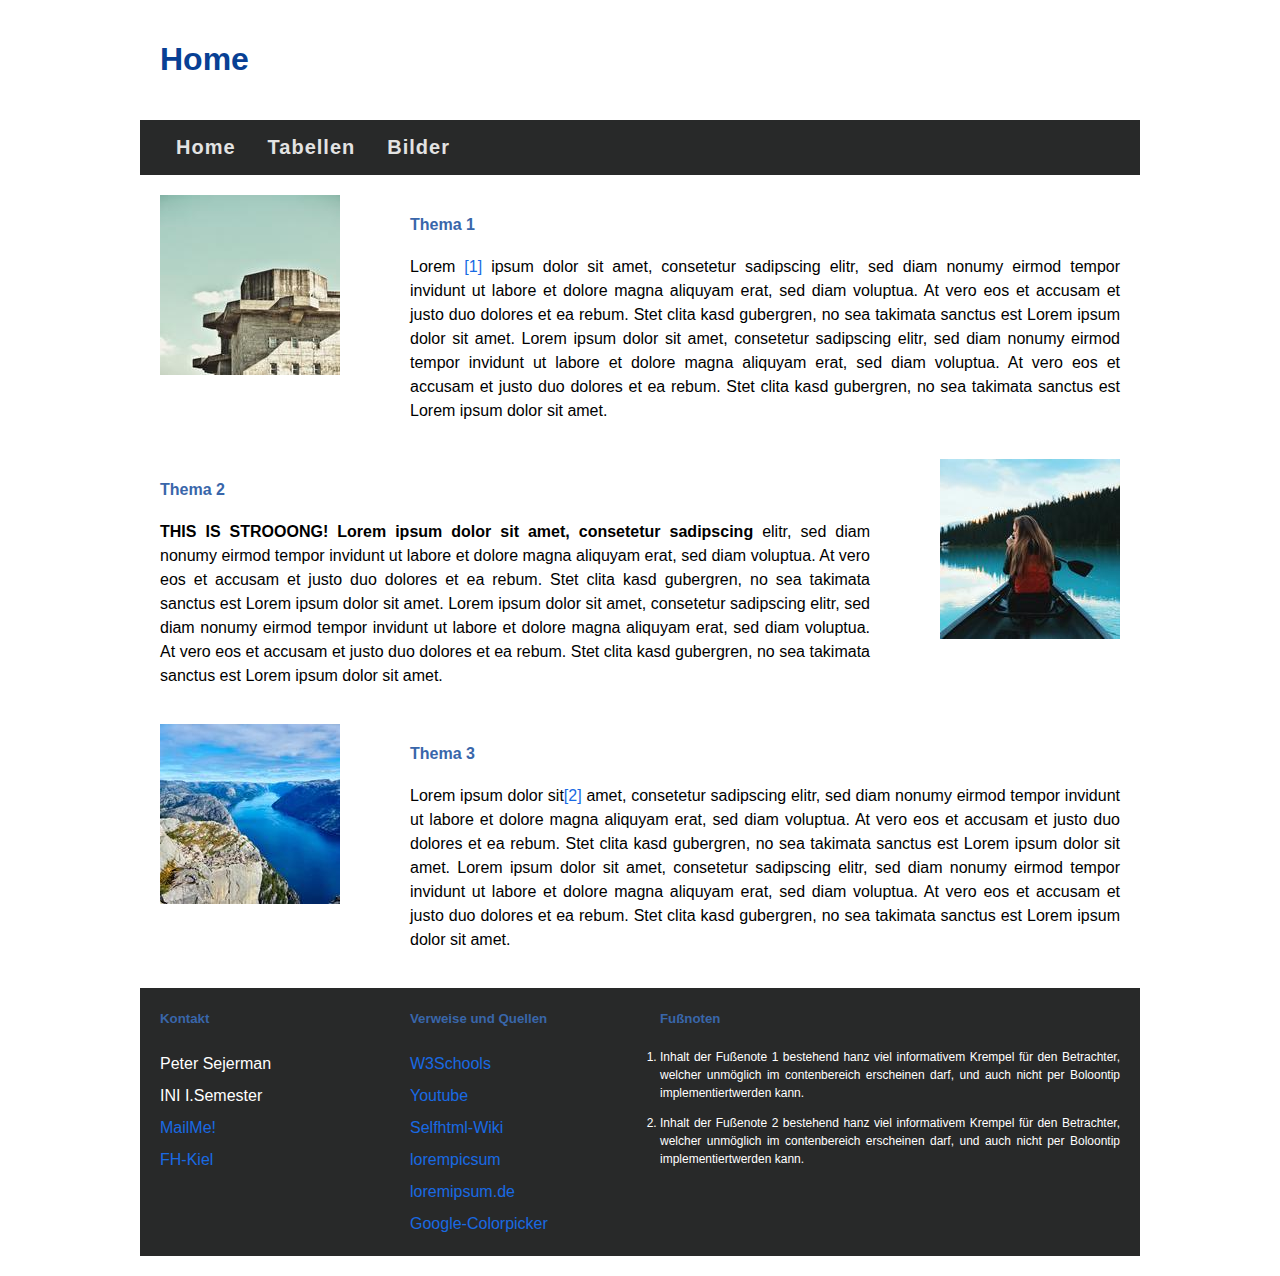
<file: uebung1/index.html>
<?xml version="1.0" encoding="UTF-8"?>
<!DOCTYPE html PUBLIC "-//W3C//DTD XHTML 1.0 Strict//EN" "http://www.w3.org/TR/xhtml1/DTD/xhtml1-strict.dtd">
<html xmlns="http://www.w3.org/1999/xhtml">
	<head>
		<meta http-equiv="Content-Type" content="text/html; charset=utf-8"/>
		<title>Laborübung 1</title>
		<meta name="author" content="Peter Sejerman" />
		<meta name="description" content="Uebungen im Umgang mit XHTML und CSS" />

		<link rel="stylesheet" href="css/grid.css" type="text/css" />
		<link rel="stylesheet" href="css/style.css" type="text/css"  />
		<link rel="stylesheet" href="css/struct.css" type="text/css"  />
		<link rel="stylesheet" href="css/print.css" type="text/css" media="print" />
	</head>
	<body>
		<div id="wrapper">

			<!-- Header begin-->

			<div class="row">
				<div class="col-12">
					<div id="header">
						<h1>Home</h1>
					</div>
				</div>
			</div>

			<!-- Header end-->
			<!-- Navigation begin-->

			<div id="navi">
				<div class="row">
					<div class="col-12">
						<ul>
							<li><a href="index.html">Home</a></li>
							<li><a href="tables.html">Tabellen</a></li>
							<li><a href="images.html">Bilder</a></li>
						</ul>
					</div>
				</div>
			</div>

			<!-- Navigation end-->
			<!-- Content begin-->

			<div id="content">
				<div class="row">
					<div class="col-3 left" />
						<a href="index.html">
							<img src="img/index_img1.jpg" alt="Teil einer Burg" />
						</a>
					</div>
					<div class="col-9">
						<h4>Thema 1</h4>
						<p>Lorem <a href="#fn01">[1]</a> ipsum dolor sit amet, consetetur sadipscing elitr, sed diam nonumy eirmod tempor invidunt ut labore et dolore magna aliquyam erat, sed diam voluptua. At vero eos et accusam et justo duo dolores et ea rebum. Stet clita kasd gubergren, no sea takimata sanctus est Lorem ipsum dolor sit amet. Lorem ipsum dolor sit amet, consetetur sadipscing elitr, sed diam nonumy eirmod tempor invidunt ut labore et dolore magna aliquyam erat, sed diam voluptua. At vero eos et accusam et justo duo dolores et ea rebum. Stet clita kasd gubergren, no sea takimata sanctus est Lorem ipsum dolor sit amet.</p>
					</div>
				</div>
				<div class="row">
					<div class="col-9">
						<h4>Thema 2</h4>
						<p><strong>THIS IS STROOONG! Lorem ipsum dolor sit amet, consetetur sadipscing</strong> elitr, sed diam nonumy eirmod tempor invidunt ut labore et dolore magna aliquyam erat, sed diam voluptua. At vero eos et accusam et justo duo dolores et ea rebum. Stet clita kasd gubergren, no sea takimata sanctus est Lorem ipsum dolor sit amet. Lorem ipsum dolor sit amet, consetetur sadipscing elitr, sed diam nonumy eirmod tempor invidunt ut labore et dolore magna aliquyam erat, sed diam voluptua. At vero eos et accusam et justo duo dolores et ea rebum. Stet clita kasd gubergren, no sea takimata sanctus est Lorem ipsum dolor sit amet.</p>
					</div>
					<div class="col-3 right">
						<a href="tables.html">
							<img src="img/index_img2.jpg"  alt="Frau im Boot" />
						</a>
					</div>
				</div>
				<div class="row">
					<div class="col-3 left">
						<a href="images.html">
							<img src="img/index_img3.jpg" alt="Fluss im Canyon" />
						</a>
					</div>
					<div class="col-9">
						<h4>Thema 3</h4>
						<p>Lorem ipsum dolor sit<a href="#fn02">[2]</a> amet, consetetur sadipscing elitr, sed diam nonumy eirmod tempor invidunt ut labore et dolore magna aliquyam erat, sed diam voluptua. At vero eos et accusam et justo duo dolores et ea rebum. Stet clita kasd gubergren, no sea takimata sanctus est Lorem ipsum dolor sit amet. Lorem ipsum dolor sit amet, consetetur sadipscing elitr, sed diam nonumy eirmod tempor invidunt ut labore et dolore magna aliquyam erat, sed diam voluptua. At vero eos et accusam et justo duo dolores et ea rebum. Stet clita kasd gubergren, no sea takimata sanctus est Lorem ipsum dolor sit amet.</p>
					</div>
				</div>

			<!-- Content end-->
			<!-- Footer begin-->

			<div id="footer">
				<div class="row">
					<div class="col-3">
						<h5>Kontakt</h5>
						<ul>
							<li>Peter Sejerman</li>
							<li>INI I.Semester</li>
							<li><a href="mailto:peter.sejerman@student.fh-kiel.de">MailMe!</a></li>
							<li><a href="https://www.fh-kiel.de">FH-Kiel</a></li>
						</ul>
					</div>
					<div class="col-3">
						<h5>Verweise und Quellen</h5>
						<ul>
							<li><a href="https://www.w3schools.com">W3Schools</a></li>
							<li><a href="https://www.youtube.com/">Youtube</a></li>
							<li><a href="https://wiki.selfhtml.org">Selfhtml-Wiki</a></li>
							<li><a href="https://picsum.photos">lorempicsum</a></li>
							<li><a href="https://www.loremipsum.de/">loremipsum.de</a></li>
							<li><a href="https://htmlcolors.com/google-color-picker">Google-Colorpicker</a></li>
						</ul>
					</div>
					<div class="col-6">
						<h5>Fußnoten</h5>
						<ol>
							<li><p id="fn01">Inhalt der Fußenote 1 bestehend hanz viel informativem Krempel für den Betrachter, welcher unmöglich im contenbereich erscheinen darf, und auch nicht per Boloontip implementiertwerden kann.</p></li>
							<li><p id="fn02">Inhalt der Fußenote 2 bestehend hanz viel informativem Krempel für den Betrachter, welcher unmöglich im contenbereich erscheinen darf, und auch nicht per Boloontip implementiertwerden kann.</p></li>
						</ol>
					</div>
				</div>
			</div>
			<!-- Footer end-->

		</div>
	</body>
</html>
</file>
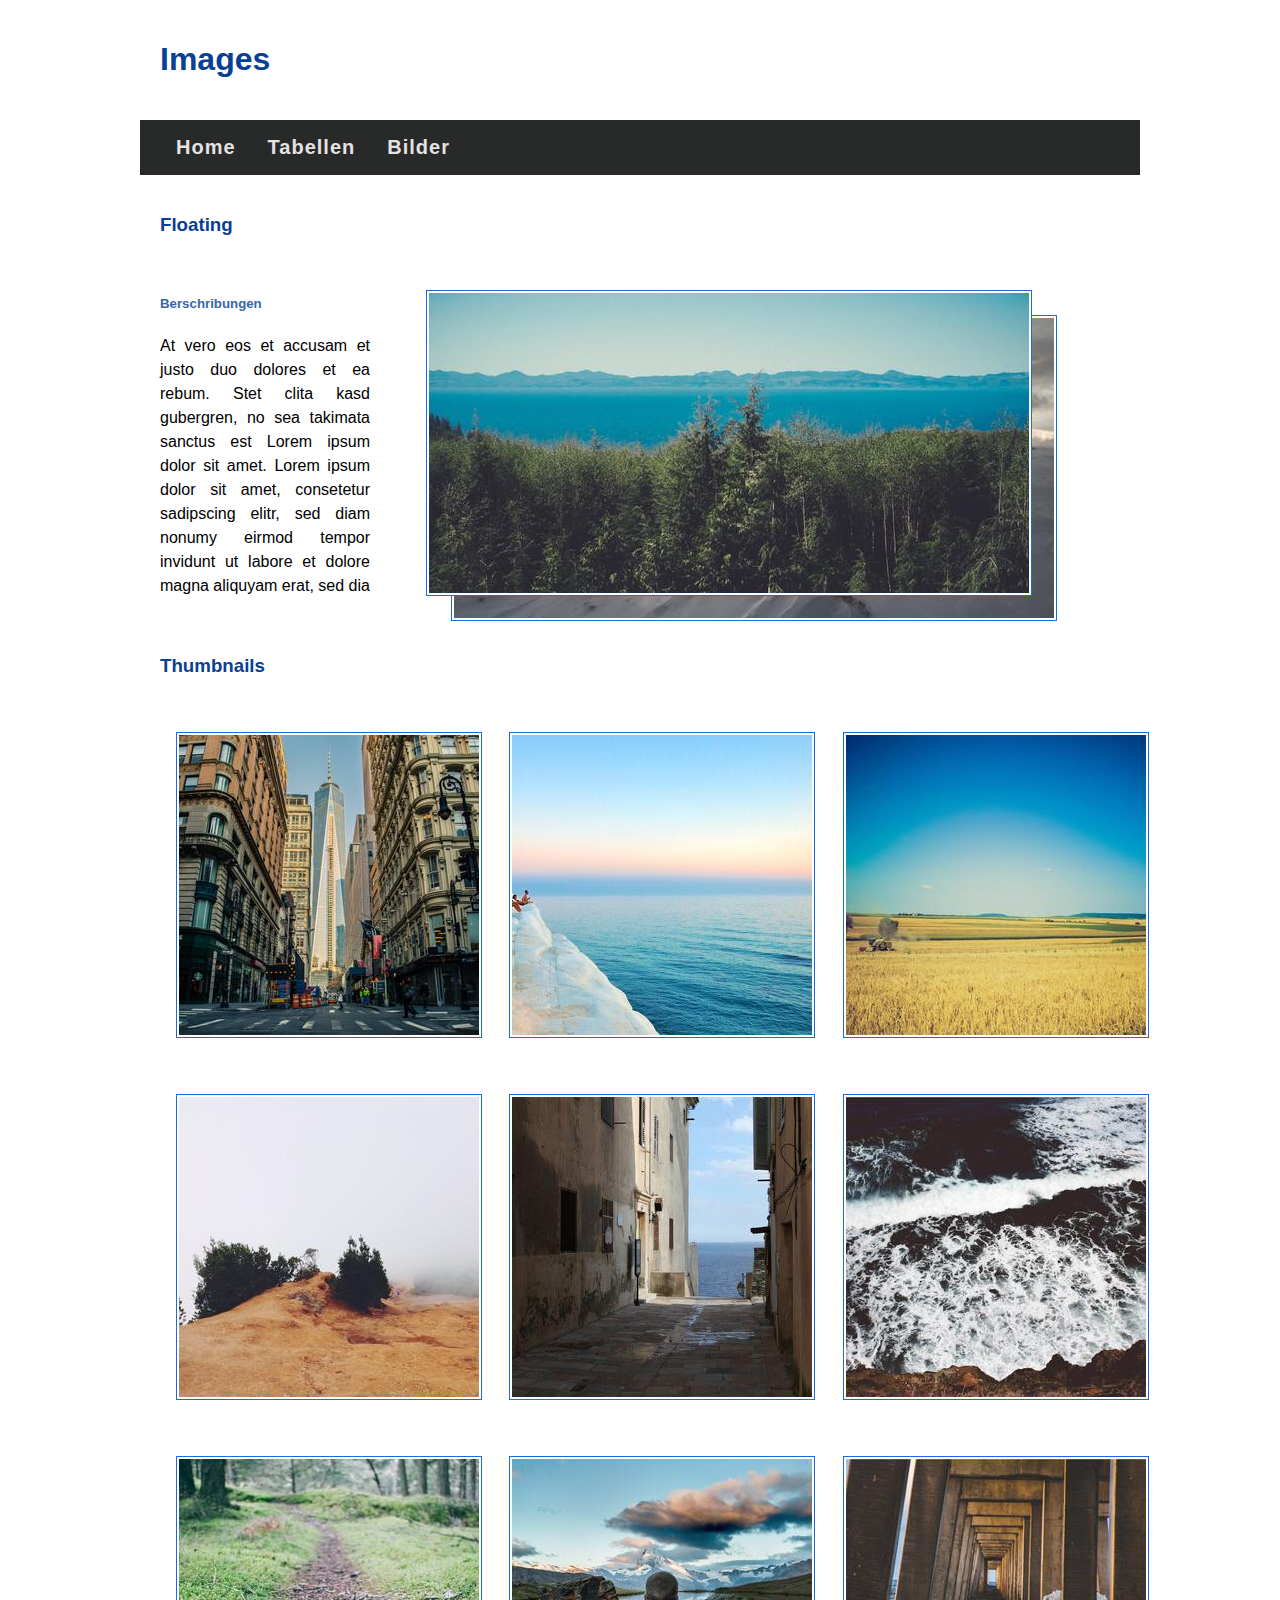
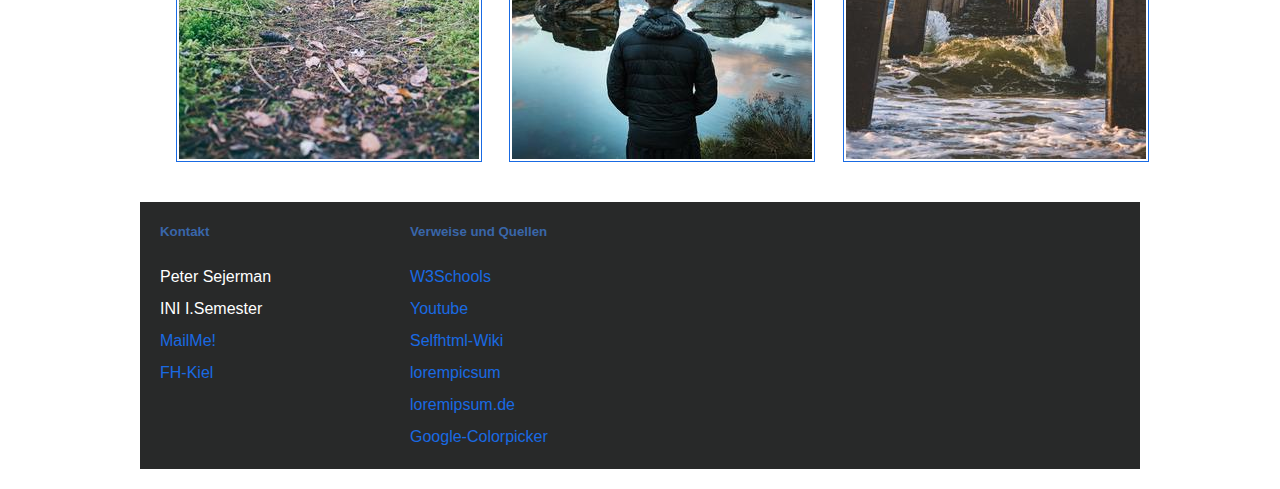
<file: uebung1/images.html>
<?xml version="1.0" encoding="UTF-8"?>
<!DOCTYPE html PUBLIC "-//W3C//DTD XHTML 1.0 Strict//EN" "http://www.w3.org/TR/xhtml1/DTD/xhtml1-strict.dtd">
<html xmlns="http://www.w3.org/1999/xhtml">
	<head>
		<meta http-equiv="Content-Type" content="text/html; charset=utf-8"/>
		<title>Laborübung 1</title>
		<meta name="author" content="Peter Sejerman" />
		<meta name="description" content="Uebungen im Umgang mit XHTMl und CSS" />

		<link rel="stylesheet" href="css/grid.css" type="text/css" charset="utf-8"/>
		<link rel="stylesheet" href="css/style.css" type="text/css" charset="utf-8"/>
		<link rel="stylesheet" href="css/struct.css" type="text/css" charset="utf-8"/>
	</head>
	<body>
		<div id="wrapper">

			<!-- Header begin-->

			<div class="row">
				<div class="col-12">
					<div id="header">
						<h1>Images</h1>
					</div>
				</div>
			</div>

			<!-- Header end-->
			<!-- Navigation begin-->

			<div id="navi">
				<div class="row">
					<div class="col-12">
						<ul>
							<li><a href="index.html">Home</a></li>
							<li><a href="tables.html">Tabellen</a></li>
							<li><a href="images.html">Bilder</a></li>
						</ul>
					</div>
				</div>
			</div>

			<!-- Navigation end-->
			<!-- Content begin-->
			<div id="content" class="gallery">
				<div class="row">
					<div class="col-12">
						<h3>Floating</h3>
					</div>
				</div>
				<div class="row">
					<div class="col-3">
						<h5>Berschribungen</h5>
						<p> At vero eos et accusam et justo duo dolores et ea rebum. Stet clita kasd gubergren, no sea takimata sanctus est Lorem ipsum dolor sit amet. Lorem ipsum dolor sit amet, consetetur sadipscing elitr, sed diam nonumy eirmod tempor invidunt ut labore et dolore magna aliquyam erat, sed dia</p>
					</div>
					<div class="col-9">
						<div class="gal-list">
							<img id="img1" src="img/image1.jpg" alt="Übereinander swebende Bilder 1 und 2" />
							<img id="img2" src="img/image2.jpg" alt="Übereinander swebende Bilder 1 und 2" />
						</div>
					</div>
				</div>
				<div class="row">
					<div class="col-12">
						<h3>Thumbnails</h3>
					</div>
				</div>
				<div class="row">
					<div class="col-4">
						<img src="img/gal_tn_300x300-0.jpg" alt="Tumbnail Bilder 0-8" />
					</div>
					<div class="col-4">
						<img src="img/gal_tn_300x300-1.jpg" alt="Tumbnail Bilder 0-8" />
					</div>
					<div class="col-4">
						<img src="img/gal_tn_300x300-2.jpg" alt="Tumbnail Bilder 0-8" />
					</div>
				</div>
				<div class="row">
					<div class="col-4">
						<img src="img/gal_tn_300x300-3.jpg" alt="Tumbnail Bilder 0-8" />
					</div>
					<div class="col-4">
						<img src="img/gal_tn_300x300-4.jpg" alt="Tumbnail Bilder 0-8" />
					</div>
					<div class="col-4">
						<img src="img/gal_tn_300x300-5.jpg" alt="Tumbnail Bilder 0-8" />
					</div>
				</div>
				<div class="row">
					<div class="col-4">
						<img src="img/gal_tn_300x300-6.jpg" alt="Tumbnail Bilder 0-8" />
					</div>
					<div class="col-4">
						<img src="img/gal_tn_300x300-7.jpg" alt="Tumbnail Bilder 0-8" />
					</div>
					<div class="col-4">
						<img src="img/gal_tn_300x300-8.jpg" alt="Tumbnail Bilder 0-8" />
					</div>
				</div>
			</div>

			<!-- Content end-->
			<!-- Footer begin-->

			<div id="footer">
				<div class="row">
					<div class="col-3">
						<h5>Kontakt</h5>
						<ul>
							<li>Peter Sejerman</li>
							<li>INI I.Semester</li>
							<li><a href="mailto:peter.sejerman@student.fh-kiel.de">MailMe!</a></li>
							<li><a href="https://www.fh-kiel.de">FH-Kiel</a></li>
						</ul>
					</div>
					<div class="col-3">
						<h5>Verweise und Quellen</h5>
						<ul>
							<li><a href="https://www.w3schools.com">W3Schools</a></li>
							<li><a href="https://www.youtube.com/">Youtube</a></li>
							<li><a href="https://wiki.selfhtml.org">Selfhtml-Wiki</a></li>
							<li><a href="https://picsum.photos">lorempicsum</a></li>
							<li><a href="https://www.loremipsum.de/">loremipsum.de</a></li>
							<li><a href="https://htmlcolors.com/google-color-picker">Google-Colorpicker</a></li>
						</ul>
					</div>
				</div>
			</div>
			<!-- Footer end-->

		</div>
	</body>
</html>
</file>
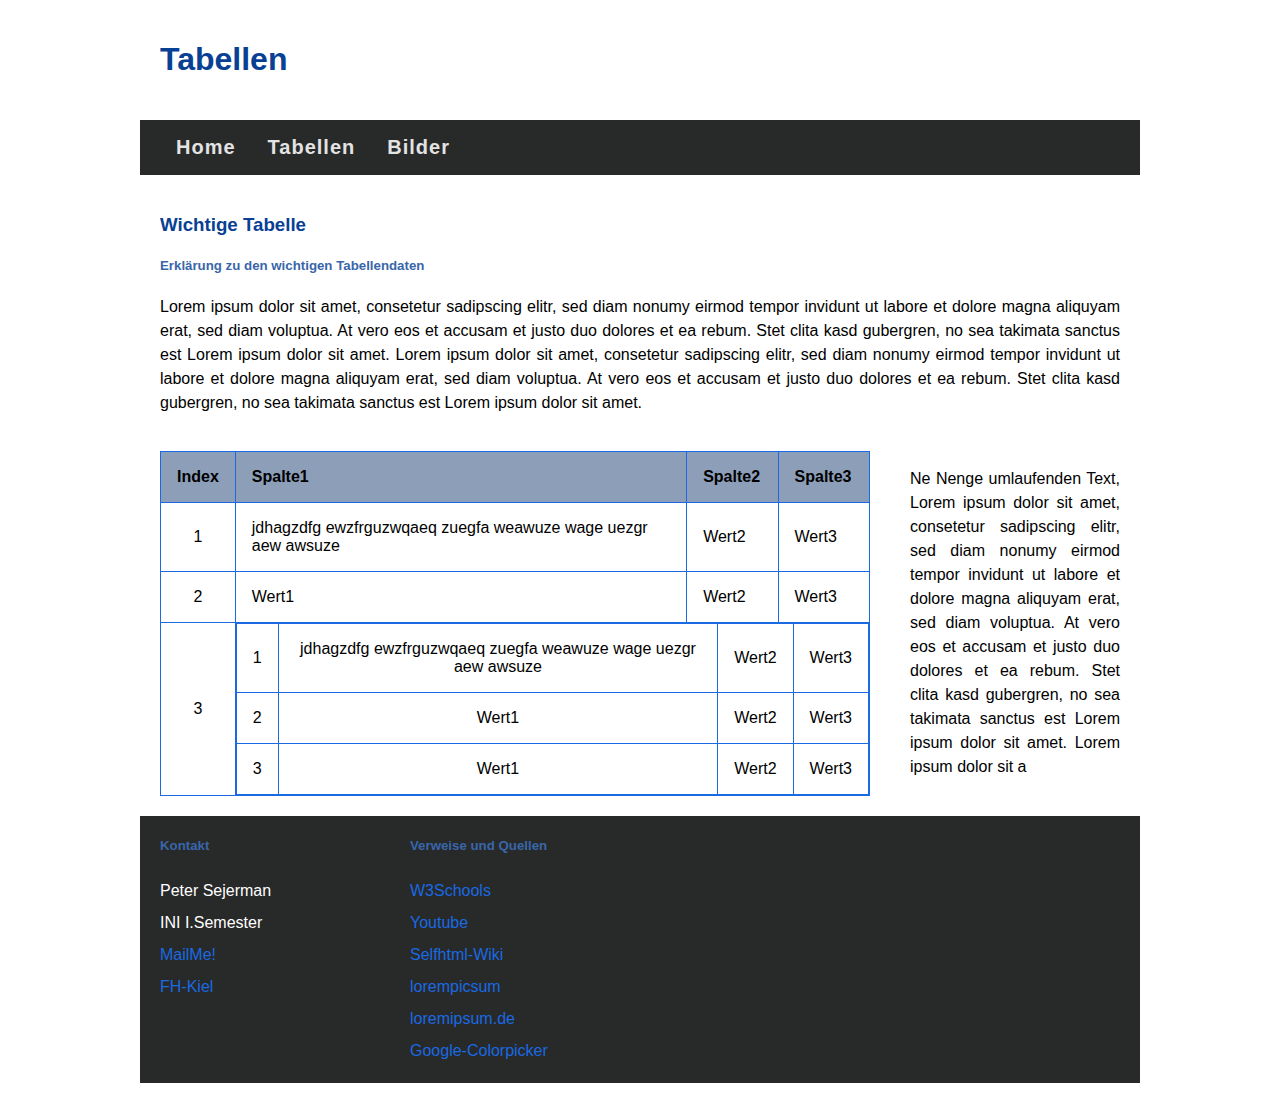
<file: uebung1/tables.html>
<?xml version="1.0" encoding="UTF-8"?>
<!DOCTYPE html PUBLIC "-//W3C//DTD XHTML 1.0 Strict//EN" "http://www.w3.org/TR/xhtml1/DTD/xhtml1-strict.dtd">
<html xmlns="http://www.w3.org/1999/xhtml">
	<head>
		<meta http-equiv="Content-Type" content="text/html; charset=utf-8"/>
		<title>Laborübung 1</title>
		<meta name="author" content="Peter Sejerman" />
		<meta name="description" content="Uebungen im Umgang mit XHTMl und CSS" />

		<link rel="stylesheet" href="css/grid.css" type="text/css" charset="utf-8"/>
		<link rel="stylesheet" href="css/style.css" type="text/css" charset="utf-8"/>
		<link rel="stylesheet" href="css/struct.css" type="text/css" charset="utf-8"/>
	</head>
	<body>
		<div id="wrapper">

			<!-- Header begin-->

			<div class="row">
				<div class="col-12">
					<div id="header">
						<h1>Tabellen</h1>
					</div>
				</div>
			</div>

			<!-- Header end-->
			<!-- Navigation begin-->

			<div id="navi">
				<div class="row">
					<div class="col-12">
						<ul>
							<li><a href="index.html">Home</a></li>
							<li><a href="tables.html">Tabellen</a></li>
							<li><a href="images.html">Bilder</a></li>
						</ul>
					</div>
				</div>
			</div>

			<!-- Navigation end-->
			<!-- Content begin-->

			<div id="content">
				<div class="row">
					<div class="col-12">
						<h3>Wichtige Tabelle</h3>
						<h5> Erklärung zu den wichtigen Tabellendaten</h5>
						<p>Lorem ipsum dolor sit amet, consetetur sadipscing elitr, sed diam nonumy eirmod tempor invidunt ut labore et dolore magna aliquyam erat, sed diam voluptua. At vero eos et accusam et justo duo dolores et ea rebum. Stet clita kasd gubergren, no sea takimata sanctus est Lorem ipsum dolor sit amet. Lorem ipsum dolor sit amet, consetetur sadipscing elitr, sed diam nonumy eirmod tempor invidunt ut labore et dolore magna aliquyam erat, sed diam voluptua. At vero eos et accusam et justo duo dolores et ea rebum. Stet clita kasd gubergren, no sea takimata sanctus est Lorem ipsum dolor sit amet.</p>
					</div>
				</div>
				<div class="row">
					<div class="col-9">
						<table class="table">
							<tr>
								<th class="center">Index</th><th>Spalte1</th><th>Spalte2</th><th>Spalte3</th>
							</tr>
							<tr>
								<td class="center">1</td><td>jdhagzdfg ewzfrguzwqaeq zuegfa weawuze wage uezgr aew awsuze  </td><td>Wert2</td><td>Wert3</td>
							</tr>
							<tr>
								<td class="center">2</td><td>Wert1</td><td>Wert2</td><td>Wert3</td>
							</tr>
							<tr>
									<td class="center">3</td><td colspan="3" class="center fillup">
									<table class="table">
										<tr>
											<td class="center">1</td><td>jdhagzdfg ewzfrguzwqaeq zuegfa weawuze wage uezgr aew awsuze  </td><td>Wert2</td><td>Wert3</td>
										</tr>
										<tr>
											<td class="center">2</td><td>Wert1</td><td>Wert2</td><td>Wert3</td>
										</tr>
										<tr>
											<td class="center">3</td><td>Wert1</td><td>Wert2</td><td>Wert3</td>
										</tr>
									</table>
								</td>
							</tr>
						</table>
					</div>
					<div class="col-3">
						<p>Ne Nenge umlaufenden Text, Lorem ipsum dolor sit amet, consetetur sadipscing elitr, sed diam nonumy eirmod tempor invidunt ut labore et dolore magna aliquyam erat, sed diam voluptua. At vero eos et accusam et justo duo dolores et ea rebum. Stet clita kasd gubergren, no sea takimata sanctus est Lorem ipsum dolor sit amet. Lorem ipsum dolor sit a</p>
					</div>
				</div>
			</div>

			<!-- Content end-->
			<!-- Footer begin-->

			<div id="footer">
				<div class="row">
					<div class="col-3">
						<h5>Kontakt</h5>
						<ul>
							<li>Peter Sejerman</li>
							<li>INI I.Semester</li>
							<li><a href="mailto:peter.sejerman@student.fh-kiel.de">MailMe!</a></li>
							<li><a href="https://www.fh-kiel.de">FH-Kiel</a></li>
						</ul>
					</div>
					<div class="col-3">
						<h5>Verweise und Quellen</h5>
						<ul>
							<li><a href="https://www.w3schools.com">W3Schools</a></li>
							<li><a href="https://www.youtube.com/">Youtube</a></li>
							<li><a href="https://wiki.selfhtml.org">Selfhtml-Wiki</a></li>
							<li><a href="https://picsum.photos">lorempicsum</a></li>
							<li><a href="https://www.loremipsum.de/">loremipsum.de</a></li>
							<li><a href="https://htmlcolors.com/google-color-picker">Google-Colorpicker</a></li>
						</ul>
					</div>
				</div>
			</div>
			<!-- Footer end-->

		</div>
	</body>
</html>
</file>
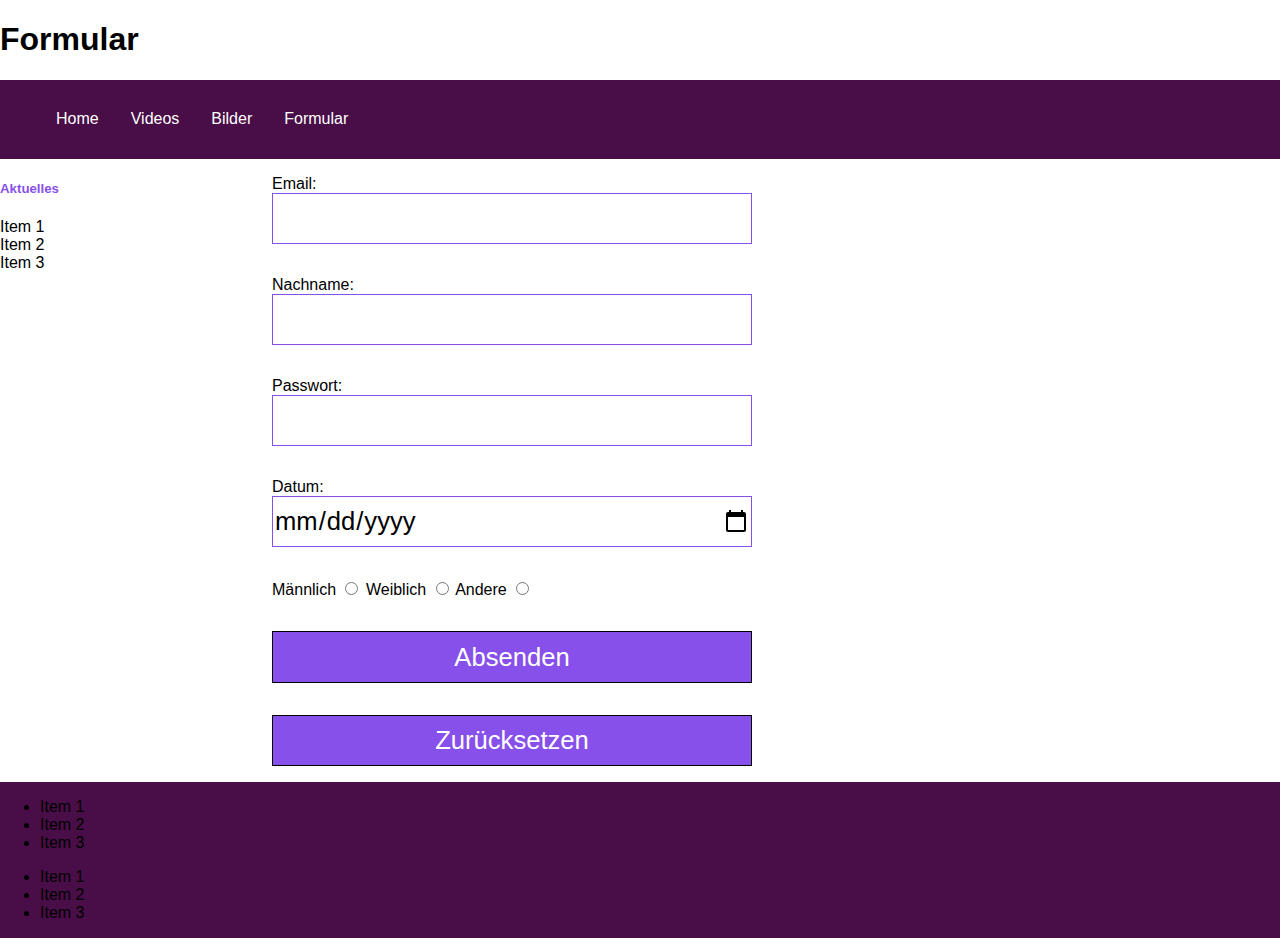
<file: uebung2/form.html>
<!DOCTYPE html>
<html lang="de" dir="ltr">
  <head>
    <meta charset="utf-8">
    <meta name="author" content="Fynn Peter">
    <meta name="description" content="Lab 2">
    <title>Laborübung 2</title>
    <link rel="stylesheet" href="css/struct.css">
    <link rel="stylesheet" href="css/style.css">
  </head>
  <body>
    <!--header Start-->
    <header>
      <h1>Formular</h1>
    </header>
    <!--header Ende-->
    <!--nav Start-->
    <nav>
      <ul>
        <li><a href="index.html">Home</a></li>
        <li><a href="videos.html">Videos</a></li>
        <li><a href="#">Bilder</a></li>
        <li><a href="form.html">Formular</a></li>
      </ul>
    </nav>
    <!--nav Ende-->
    <!--aside Start-->
    <aside class="">
      <h5>Aktuelles</h5>
      <ul class="list-nondeco">
        <li>Item 1</li>
        <li>Item 2</li>
        <li>Item 3</li>
      </ul>
    </aside>
    <!--aside Ende-->
    <!--main Start-->

    <main id="form-layout">
      <form action="cgi-bin/post.php" method="post">
        <div class="grid-cell">
          <label for="email">Email:</label>
          <input id="email" type="email" name="email" required>
        </div>
        <div class="grid-cell">
          <label for="name">Nachname:</label>
          <input id="name" type="text" name="name">
        </div>
        <div class="grid-cell">
          <label for="password">Passwort:</label>
          <input id="password" type="password" name="password" required>
        </div>
        <div class="grid-cell">
          <label for="date">Datum:</label>
          <input id="date" type="date" name="date">
        </div>
        <div class="grid-cell">
          <label for="male">Männlich</label>
          <input type="radio" id="male" name="gender" value="male">
          <label for="female">Weiblich</label>
          <input type="radio" id="female" name="gender" value="female">
          <label for="other">Andere</label>
          <input type="radio" id="other" name="gender" value="other">
        </div>
        <div class="grid-cell">
          <button type="submit" name="submitform" value="submit">Absenden</button>
        </div>
        <div class="grid-cell">
          <button type="reset" name="resetform">Zurücksetzen</button>
        </div>
      </form>
    </main>
    <!--main Ende-->
    <!--footer Start-->

    <footer>
      <ul>
        <li>Item 1</li>
        <li>Item 2</li>
        <li>Item 3</li>
      </ul>
      <ul>
        <li>Item 1</li>
        <li>Item 2</li>
        <li>Item 3</li>
      </ul>
    </footer>

    <!--footer Ende-->
  </body>
</html>
</file>
<file: uebung1/css/grid.css>
* {
  box-sizing: border-box; /* Borderhack Ränderstärke wird von den Maßen subtrahiert*/
}

.row {
  width: 100%;
  margin: 2% 0;
  display: table;
}
/* clearfix */
.row::after {
  content: "";
  display: block;
  clear: both;
}

div[class^="col-"] { /* Wildcard selector (^ beginnt mit col-)*/
  float: left;
  padding: 0 2%;
}

.col-1 {width: 8.33%;}
.col-2 {width: 16.66%;}
.col-3 {width: 25%;}
.col-4 {width: 33.33%;}
.col-5 {width: 41.66%;}
.col-6 {width: 50%;}
.col-7 {width: 58.33%;}
.col-8 {width: 66.66%;}
.col-9 {width: 75%;}
.col-10 {width: 83.33%;}
.col-11 {width: 91.66%;}
.col-12 {width: 100%;}
</file>
<file: uebung1/css/style.css>
body {
	font-family: Arial, Helvetica, sans-serif;
}

h1, h2, h3 {
	color: #084094;
	font-family: Avant Garde, sans-serif;
}

h4, h5, h6 {
	color: #3966AA;
	font-family: Avant Garde, sans-serif;
}

a {
		color: #196AE3;
		text-decoration: none;
}

p {
	text-align: justify;
	line-height: 1.5em;
}

#navi, #footer {
	background-color: #282929;
	color: #FFF;
}

#navi ul {
	list-style-type: none;
}

#navi a {
	color: #E3E3E3;
	font-size: 20px;
  font-weight: bold;
	letter-spacing: 1px;
}

#navi a:hover {
	color: #196AE3;
}

/*------Bilder-----*/
div.gal-list {
	position: relative;
}

div.gallery img {
	margin: 1em;
	padding: 2px;
	border: 1px solid #196AE3;
	background-color: white;
}

img#img1 {
	position: relative;
	top: 0;
	left: 0;
	z-index: 90;
}

img#img2 {
	position: absolute;
	top: 25px;
	left: 25px;
	z-index: 5;
}

.table {
	width: 100%;
	border-collapse: collapse;

}

.table th, .table td {
	border: 1px solid #196AE3;
	padding: 1em;
}
.table th {
	text-align: left;
	background-color: #8C9EB8;
}
.fillup {
	padding: 0 !important;
	margin: 0 !important;
}

div#footer ul {
	list-style-type: none;
	line-height: 2em;
	padding:0;
}

div#footer ol {
	padding:0;
	font-size: 12px;
}
</file>
<file: uebung1/css/print.css>
@page {size: A4 landscape;max-height:100%; max-width:100%}
    img { height: 90%; margin: 0; padding: 0; }

body {
  width:100%;
  height:100%;
  -webkit-transform: rotate(-90deg);
  -moz-transform:rotate(-90deg);
}
#header, #navi, #footer{
  display: none;
}
</file>
<file: uebung2/css/style.css>
/* Deklaration der Farbpalette */
:root {
  --dark: #490D47;
  --harsh: #B332AF;
  --primary: #8850EA;
  --secondary: #7D91F7;
}

* {
	font-family: Arial, Helvetica, sans-serif;
}
nav, footer {
  background-color: var(--dark);
}
nav ul {
  list-style: none;
}
nav a {
  text-decoration: none;
  color: white;
}
h4, h5, h6{
  color: var(--primary);
}
p {
  /* Blocksatz */
  text-align: justify;
  text-justify: auto;
  line-height: 1.5em;
}
.list-nondeco {
  list-style: none;
  padding: 0;
}

/*--------------Intupts--------------------------*/

input[type=text],
input[type=password],
input[type=email],
input[type=date],
button[type=submit],
button[type=reset] {
  width:100%;
  border-radius: 0;
  height: 2em;
  font-size: 1.6em;
}

input[type=text],
input[type=password],
input[type=email],
input[type=date] {
  border: 1px solid var(--primary);
}

input[type=text]:hover,
input[type=password]:hover,
input[type=email]:hover,
input[type=date]:hover,
input[type=text]:focus,
input[type=password]:focus,
input[type=email]:focus,
input[type=date]:focus {
  border: 2px solid var(--harsh);
}
/*--------------Intupts--ende--------------------*/

/* Style des Formular-Buttons */
button[type=submit],
button[type=reset] {
  background-color: var(--primary);
  border: 1px solid black;
  color: white;
}

button[type=submit]:hover,
button[type=reset]:hover {
  background-color: var(--dark);
  border: 2px solid var(--harsh);
}
</file>
<file: uebung1/css/struct.css>
#wrapper {
    max-width: 1000px;
    margin: 0 auto;
}

#navi ul { /* Browser-Css reset*/
		margin: 0px;
		padding: 0px;
}

#navi li {
	display: inline;
	float: left;
	margin: 1em;
}

#navi a {
	display: block;
	padding 1em;
	/*border: 1px solid red;*/
}

.center{
	display: table-cell;
	text-align: center !important;
}
.left{
	display: table-cell;
	text-align: left !important;
}
.right{
	display: table-cell;
	text-align: right !important;
}
</file>
<file: uebung2/css/struct.css>
/*------------------Seitenübergreifendes CSS------------------------------*/
* {
  box-sizing: border-box;
}

body {
  margin: 0; /* Browser CSS reset */
  padding: 0; /* Browser CSS reset */
  display: grid; /* Einleiten des CSS Grid */
  width: 100%;
  min-height: 100%;
  height: 100vh;/* Höhe 100% des Viewports */
  grid-template-rows: auto auto auto auto; /* Gridunterteilung in 4 Zeilen */
  grid-template-columns: 20% auto;   /* Gridunterteilung in 2 Spalten */
  /* Belegung der Gridzellen mit Seitenbereichen*/
  /* Generelles Grid */
  grid-template-areas:  "header header"
                        "nav nav"
                        "aside main"
                        "footer footer";
}

/* Verknüpfen der Seitenteile mit der gridanordung s: Zeile 12 */
header {grid-area: header;}
nav {grid-area: nav;}
aside {grid-area: aside;}
main {grid-area: main;}
footer {grid-area: footer;}

nav ul{
  display: flex;
  flex-direction: row;
}

nav a{
  padding: 0.9em 1em;
  display: block;
}

div.grid-cell {
  padding: 1em 1em;
}

/*------------------Seitenübergreifendes CSS-Ende-------------------------*/
/*------------------Indeexcontent CSS-------------------------------------*/
#index-layout {
  display: grid;
  /*Unterteilung in 2 Spalten X 2 Zellen jeweils eine Fraction*/
  grid-template-rows: auto auto auto;
  grid-template-columns: 1fr 1fr;
}

/*------------------Videoscontent CSS-------------------------------------*/
#videos-layout {
  display: grid;
  /*Unterteilung in 2 Spalten X 4 Zellen jeweils eine Fraction*/
  grid-template-rows: auto auto auto auto;
  grid-template-columns: 1fr 1fr;
  grid-template-areas:  "svg gif"
                        "svg gif"
                        "video video";
  padding: 5%;
}

.svg {
    grid-area: svg;
    text-align: center;
}

.gif {
    text-align: center;
    grid-area: gif;
}

.video {
    text-align: center;
    grid-area: video;
}
#form-layout {
  display: grid;
  /*TO DO*/
  /*Unterteilung in 4 Zeilen X 2 Spalten jeweils eine Fraction*/
  grid-template-rows: auto auto auto auto;
  grid-template-columns: 1fr 1fr;
}
</file>
